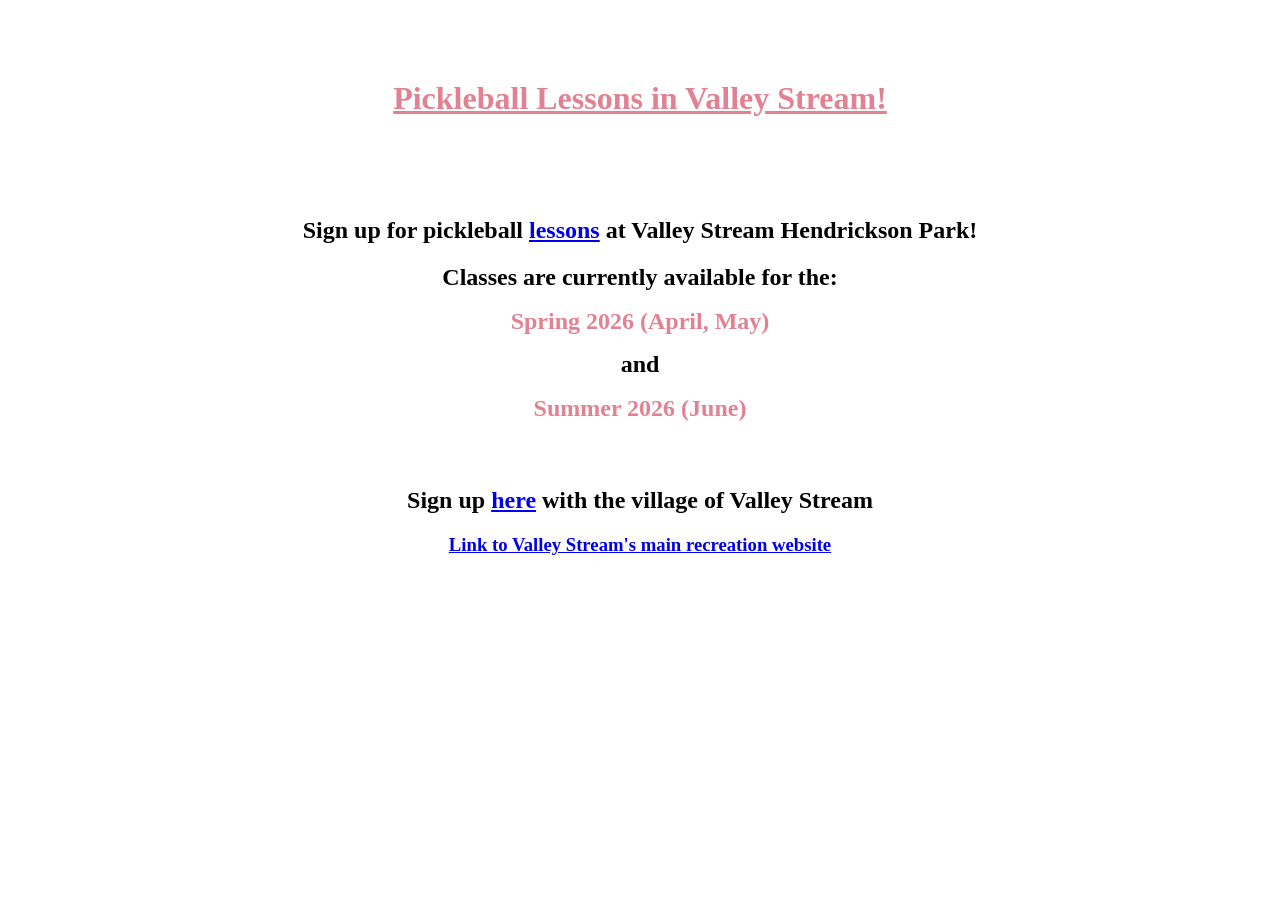
<file: index.html>
<!DOCTYPE html>
<html lang="en">
	<head>
    	<meta charset="utf-8">
    	<meta name="description" content="This page is about pickleball lessons in Valley Stream, Nassau County, Long Island, New York.">
    	<meta name="keywords" content="pickleball, pickleball lessons, beginner pickleball lessons, pickleball beginner lessons, pickleball lessons Long Island, pickleball lessons Valley Stream, pickleball lessons New York, Valley Stream, Long Island, Nassau County, NY, New York, lessons, beginner, social sport, Hendrickson Park">

		<title>Pickleball Lessons</title>

		<!-- external CSS link -->
		<link rel="stylesheet" href="css/normalize.css">
		<link rel="stylesheet" href="css/style.css">
	</head>
	<body>
		<h1>Pickleball Lessons in Valley Stream!</h1>
		<div></div>
		<h2>Sign up for pickleball <a href ="https://valleystream.govoffice.com/vertical/Sites/%7BBC0696FB-5DB8-4F85-B451-5A8D9DC581E3%7D/uploads/Pickleball_-_Spring_2026.jpg">lessons</a> at Valley Stream Hendrickson Park!</h2>
		<h2>Classes are currently available for the: 
			<div class="seasons">Spring 2026 (April, May)</div> 
			<div> and 
			<div class="seasons">Summer 2026 (June)</div>
			</div>
		</h2>
		<div class="divider"></div>
		<h2 class="signup">Sign up <a href ="https://apps.daysmartrecreation.com/dash/x/#/online/valleystream/activity-finder/programs/2/levels/82?sport_ids=35&">here</a> with the village of Valley Stream</h3>
		<h3><a href="https://valleystreamny.gov/recreation">Link to Valley Stream's main recreation website</a></h4>
		
		<script type="text/javascript" src="js/main.js"></script>
	</body>
</html>
</file>
<file: css/style.css>
/* Box Model Hack */
* {
     box-sizing: border-box;
}

/* Clear fix hack */
.clearfix:after {
     content: ".";
     display: block;
     clear: both;
     visibility: hidden;
     line-height: 0;
     height: 0;
}

.clear {
	clear: both;
}

/******************************************
/* BASE STYLES
/*******************************************/

h1, h2, h3 {
     text-align: center;
     }

h1   {
     margin:0;
     padding-top: 5rem;
     padding-bottom: 5rem;
     color:rgb(225, 129, 145);
     text-decoration-line:underline;
     }

.seasons   {
     margin: 1rem;
     color: rgb(225, 129, 145);
     }

.signup {
     margin-top: 4rem;
     }
/******************************************
/* LAYOUT
/*******************************************/

/******************************************
/* ADDITIONAL STYLES
/*******************************************/
@media screen and (max-width:648px) {
h1 {
     font-size: 1.5rem;
     }
h2,h3 {
     font-size: 1rem;
     }
}
</file>
